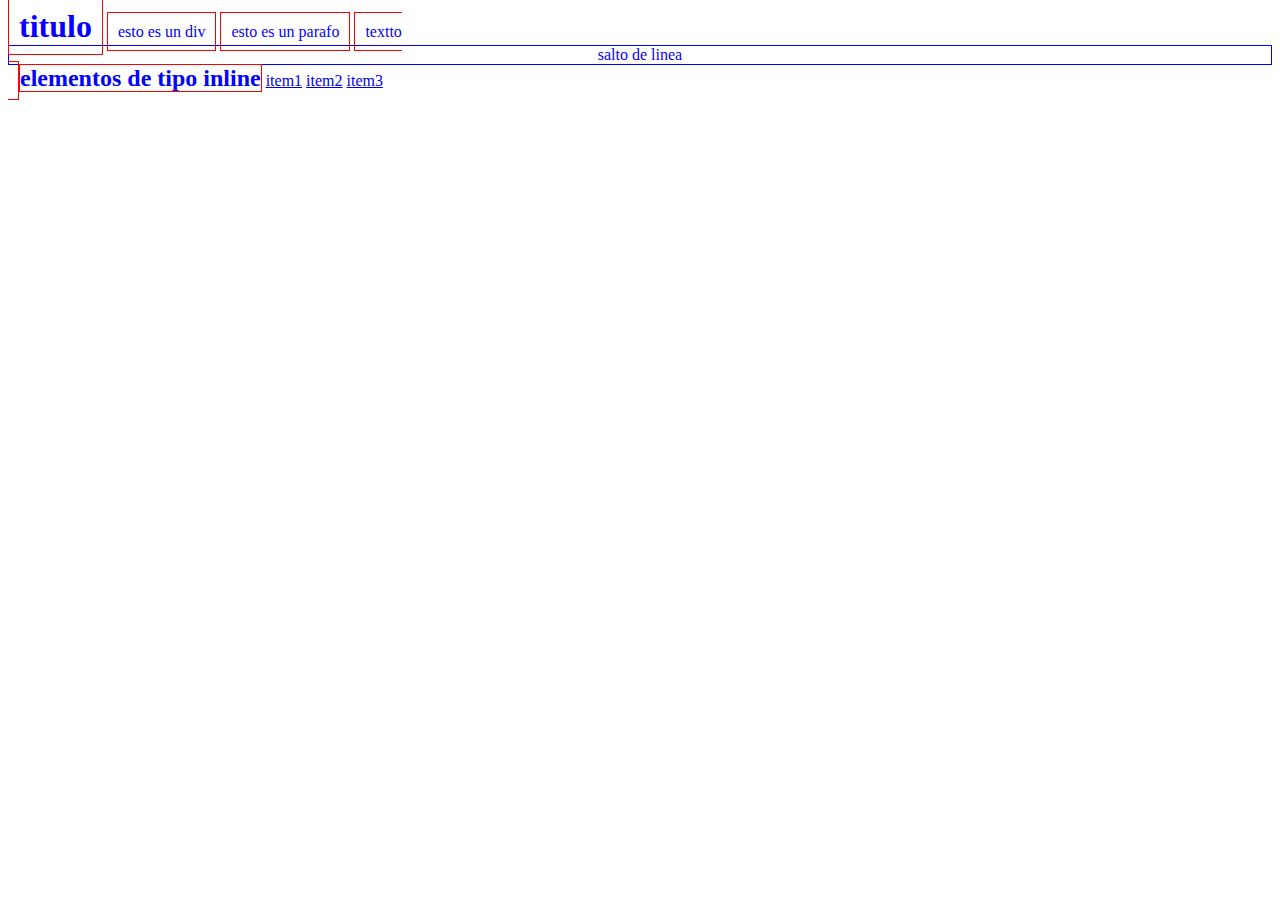
<file: index.html>
<!DOCTYPE html>
<html lang="en">
<head>
    <meta charset="UTF-8">
    <meta name="viewport" content="width=device-width, initial-scale=1.0">
    <title>Document</title>
    <link rel="stylesheet" href="estilos.css">
</head>
<body>
    <h1 class="h1">titulo</h1>
    <div>esto es un div</div>
    <p>esto es un parafo</p>

    <p>textto <span>salto de linea</span></p>

    <h2>elementos de tipo inline</h2>
    <a href="#">item1</a>
    <a href="#">item2</a>
    <a href="#">item3</a>
</body>

</html>
</file>
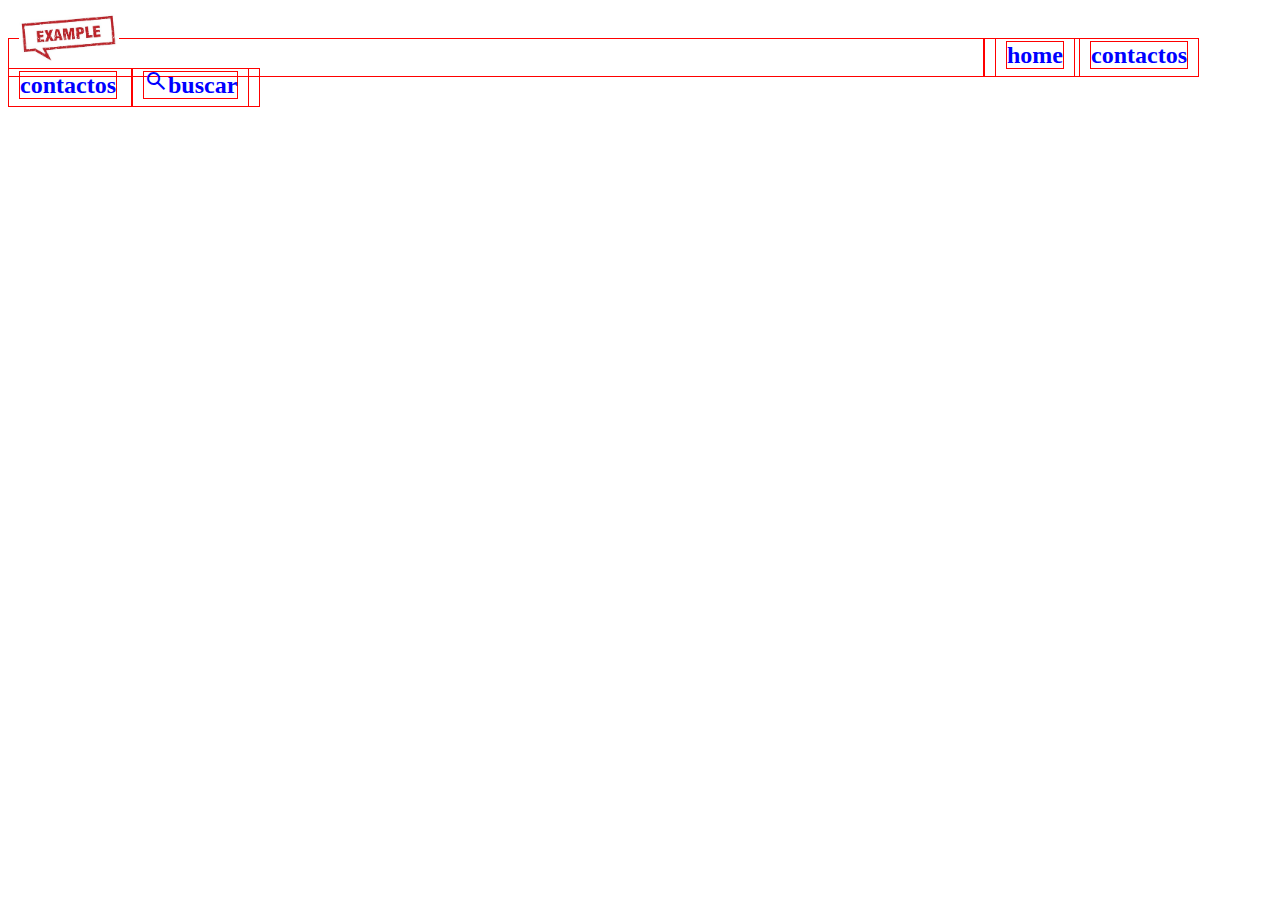
<file: trabajo.html>
<!DOCTYPE html>
<html lang="en">
<head>
    <meta charset="UTF-8">
    <meta name="viewport" content="width=device-width, initial-scale=1.0">
    
    <title>Document</title>
    
    <link rel="stylesheet" href="estilos.css">
    <link rel="stylesheet" href="https://fonts.googleapis.com/css2?family=Material+Symbols+Outlined:opsz,wght,FILL,GRAD@20..48,100..700,0..1,-50..200" />
    <link href="https://fonts.googleapis.com/icon?family=Material+Icons">
    </head>

    <div>
        <img src="imagenes/R.jpg" alt="img" class="img">
    </div >
    
    <div class="div,h2">
        <div><h2>home</h2></div>
        <div>
            <h2>contactos</h2>
        </div>
        <div>
            <h2>contactos</h2>
        </div>
        <div>
            <h2><i class="material-symbols-outlined">search</i>buscar</h2>
        </div>
    
    </div>
    
        







<body>
    
</body>
</html>
</file>
<file: estilos.css>
.h1,p,div{
    border: 1px solid red;
    text-align: center;
    color: rgb(8, 0, 255);
    padding: 10px;
    width: 50%;
    display: inline;
}

span{
  border: 1px solid blue;
  display: block;  
}

a{
    display: inline;
}
div,h2{
    border: 1px solid red;
    text-align: right;
    color: blue;
    display: inline;
}

img{
    width: 100px;
    margin-right: 850px;
}

.material-symbols-outlined {
  font-variation-settings:
  'FILL' 0,
  'wght' 400,
  'GRAD' 0,
  'opsz' 24
}
</file>
